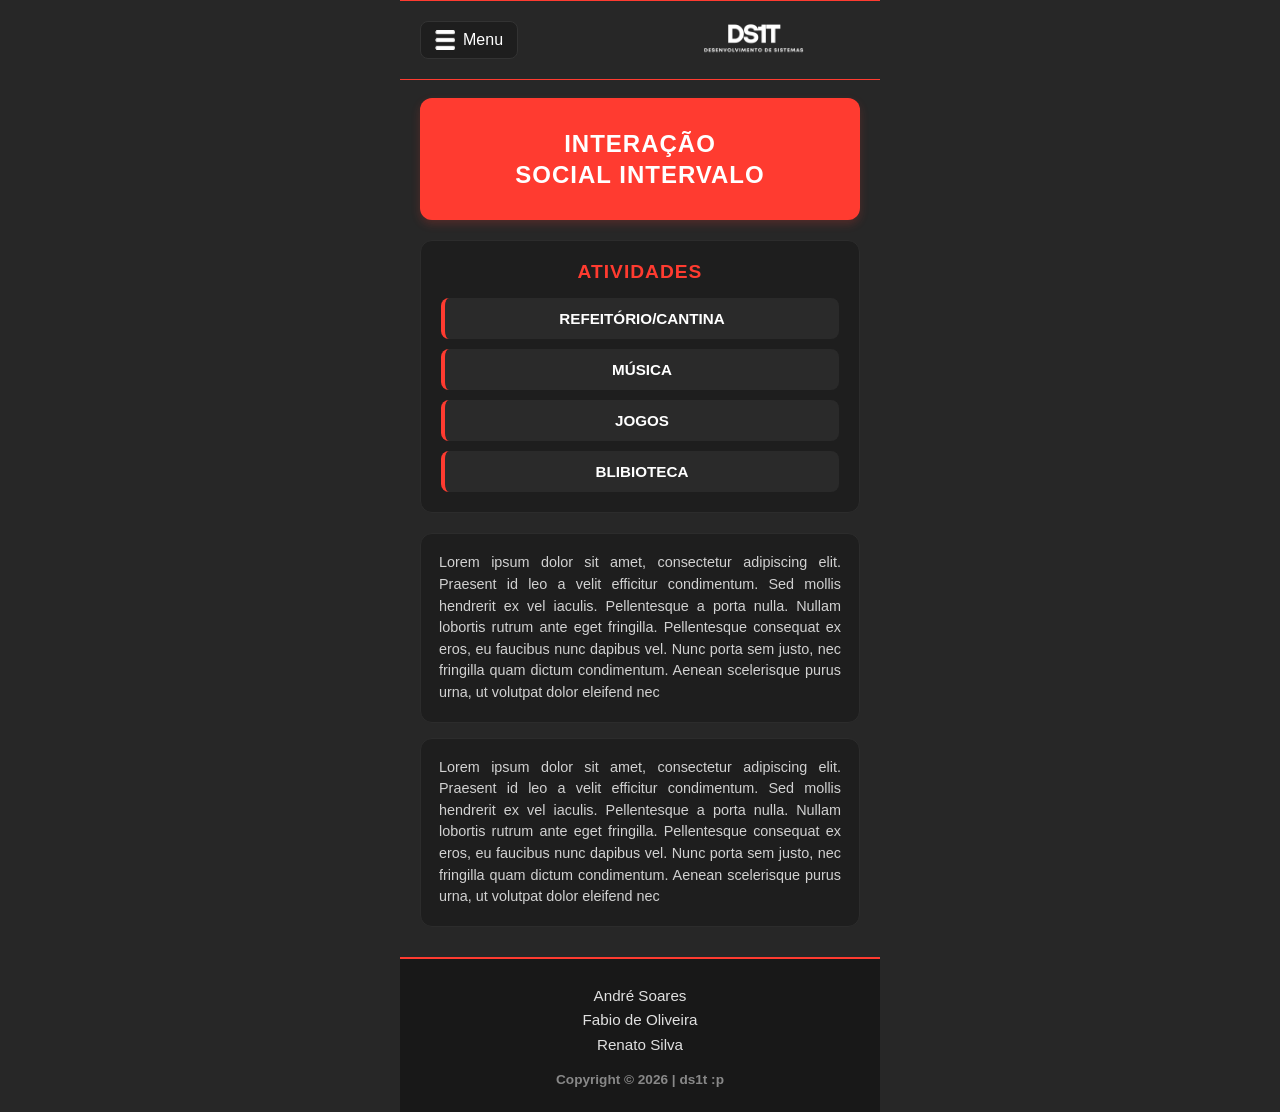
<file: index.html>
<!DOCTYPE html>
<html lang="pt-br">
<head>
    <meta charset="UTF-8">
    <meta name="viewport" content="width=device-width, initial-scale=1.0">
    <title>Interação Social Intervalo</title>
    <link rel="stylesheet" href="./assets/css/style.css">
</head>
<body>
    <header>
        <details class="menu-container">
            <summary class="menu-summary">
                <img class="menu-icone" src="./assets/images/menu.png" alt="">
                <span class="menu-texto">Menu</span>
            </summary>
            <nav>
                <a href="../index.html">Início</a>
                <a href="../pages/ds1t.html">DS1T</a>
                <a href="../pages/lazer.html">Lazer</a>
                <a href="../pages/jogos.html">Jogos</a>
                <a href="../pages/refeitorio.html">Refeitório/Cantina</a>
            </nav>
        </details>
        <img class="logo" src="./assets/images/logo.png" alt="logo ds1t">
    </header>

    <main class="pagina-inicial">
        <section class="banner-principal">
            <h1>INTERAÇÃO<br>SOCIAL INTERVALO</h1>
        </section>
        <section class="secao-atividades">
            <h2>ATIVIDADES</h2>
            <ul class="lista-atividades">
                <li>REFEITÓRIO/CANTINA</li>
                <li>MÚSICA</li>
                <li>JOGOS</li>
                <li>BLIBIOTECA</li>
            </ul>
        </section>
        <section class="secao-textos">
            <p class="caixa-texto">
                Lorem ipsum dolor sit amet, consectetur adipiscing elit. Praesent id leo a velit efficitur condimentum. Sed mollis hendrerit ex vel iaculis. Pellentesque a porta nulla. Nullam lobortis rutrum ante eget fringilla. Pellentesque consequat ex eros, eu faucibus nunc dapibus vel. Nunc porta sem justo, nec fringilla quam dictum condimentum. Aenean scelerisque purus urna, ut volutpat dolor eleifend nec
            </p>
            <p class="caixa-texto">
                Lorem ipsum dolor sit amet, consectetur adipiscing elit. Praesent id leo a velit efficitur condimentum. Sed mollis hendrerit ex vel iaculis. Pellentesque a porta nulla. Nullam lobortis rutrum ante eget fringilla. Pellentesque consequat ex eros, eu faucibus nunc dapibus vel. Nunc porta sem justo, nec fringilla quam dictum condimentum. Aenean scelerisque purus urna, ut volutpat dolor eleifend nec
            </p>
        </section>
    </main>
    <footer>
        <div class="autores">
            <p>André Soares</p>
            <p>Fabio de Oliveira</p>
            <p>Renato Silva</p>
        </div>
        <p class="copyright">Copyright © 2026 | ds1t :p</p>
    </footer>
</body>
</html>
</file>
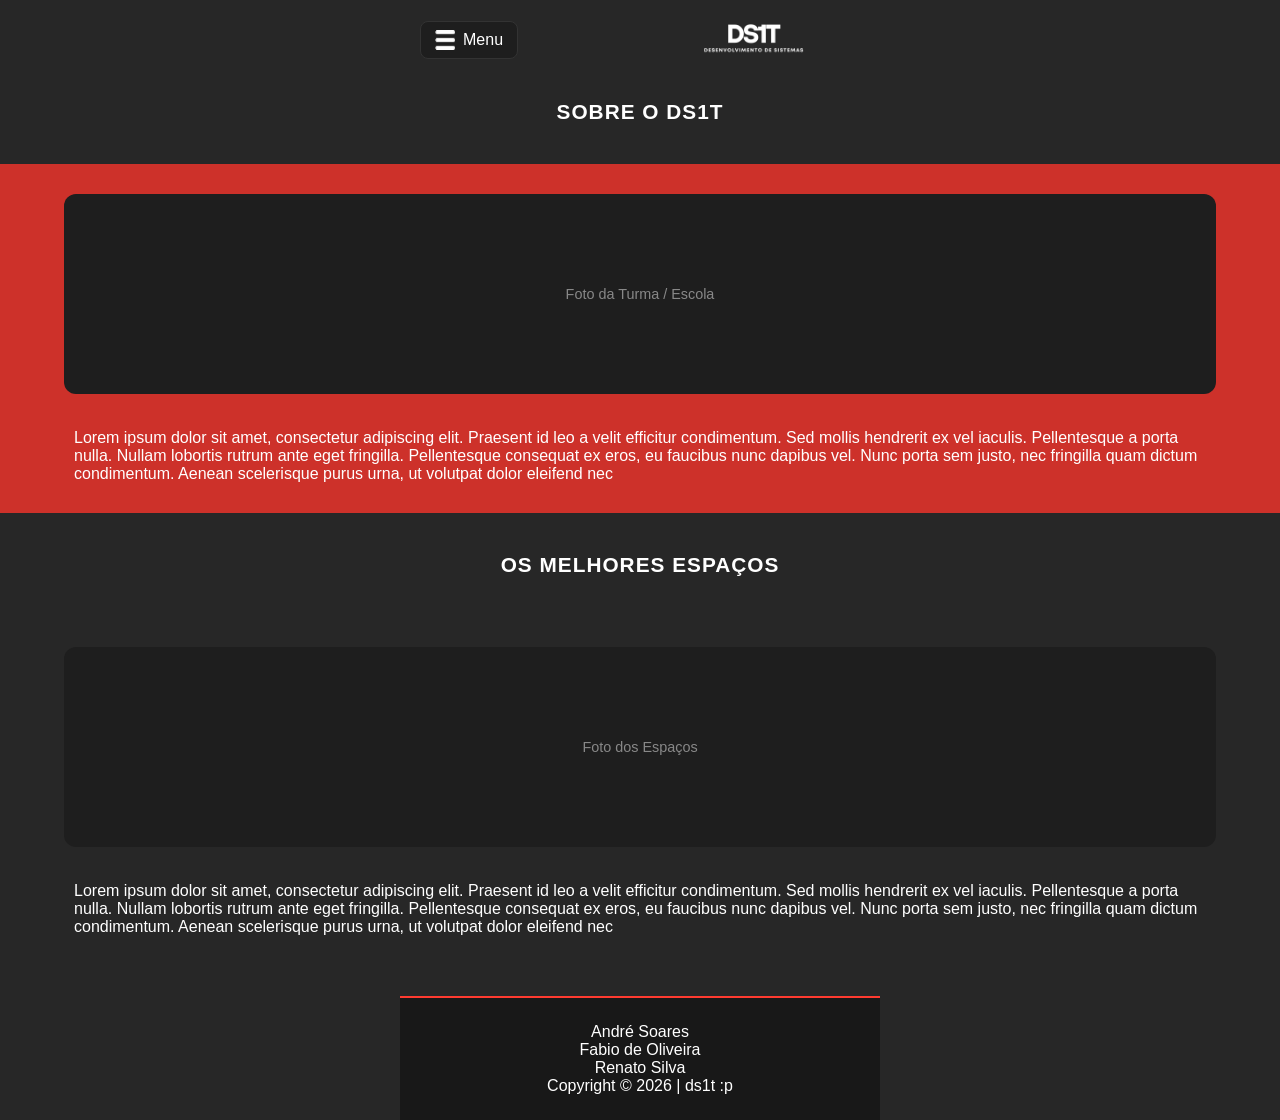
<file: ds1t.html>
<!DOCTYPE html>
<html lang="pt-br">
<head>
    <meta charset="UTF-8">
    <meta name="viewport" content="width=device-width, initial-scale=1.0">
    <title>Sobre o D1ST - Interação Social</title>
    <link rel="stylesheet" href="ds1t.css">
</head>
<body>
    <header>
        <details class="menu-container">
            <summary class="menu-summary">
                <img class="menu-icone" src="./images/menu.png" alt="">
                <span class="menu-texto">Menu</span>
            </summary>
            <nav>
                <a href="index.html">Início</a>
                <a href="ds1t.html">DS1T</a>
                <a href="lazer.html">Lazer</a>
                <a href="jogos.html">Jogos</a>
                <a href="refeitorio.html">Refeitório/Cantina</a>
            </nav>
        </details>
        <img class="logo" src="./images/logo.png" alt="logo ds1t">
    </header>

    <main class="pagina-secundaria">

       <h1>SOBRE O DS1T</h1>
        <section class="bloco">
            
            <div class="espaco-imagem">
                <span>Foto da Turma / Escola</span>
            </div>

            <p class="texto">
                Lorem ipsum dolor sit amet, consectetur adipiscing elit. Praesent id leo a velit efficitur condimentum. Sed mollis hendrerit ex vel iaculis. Pellentesque a porta nulla. Nullam lobortis rutrum ante eget fringilla. Pellentesque consequat ex eros, eu faucibus nunc dapibus vel. Nunc porta sem justo, nec fringilla quam dictum condimentum. Aenean scelerisque purus urna, ut volutpat dolor eleifend nec
            </p>
        </section>

      <h2>OS MELHORES ESPAÇOS</h2>

        <section class="bloco1">

            <div class="espaco-imagem">
                <span>Foto dos Espaços</span>
            </div>

            <p class="texto">
                Lorem ipsum dolor sit amet, consectetur adipiscing elit. Praesent id leo a velit efficitur condimentum. Sed mollis hendrerit ex vel iaculis. Pellentesque a porta nulla. Nullam lobortis rutrum ante eget fringilla. Pellentesque consequat ex eros, eu faucibus nunc dapibus vel. Nunc porta sem justo, nec fringilla quam dictum condimentum. Aenean scelerisque purus urna, ut volutpat dolor eleifend nec
            </p>
        </section>

    </main>

    <footer>
        <div class="autores">
            <p>André Soares</p>
            <p>Fabio de Oliveira</p>
            <p>Renato Silva</p>
        </div>
        <p class="copyright">Copyright © 2026 | ds1t :p</p>
    </footer>

</body>
</html>
</file>
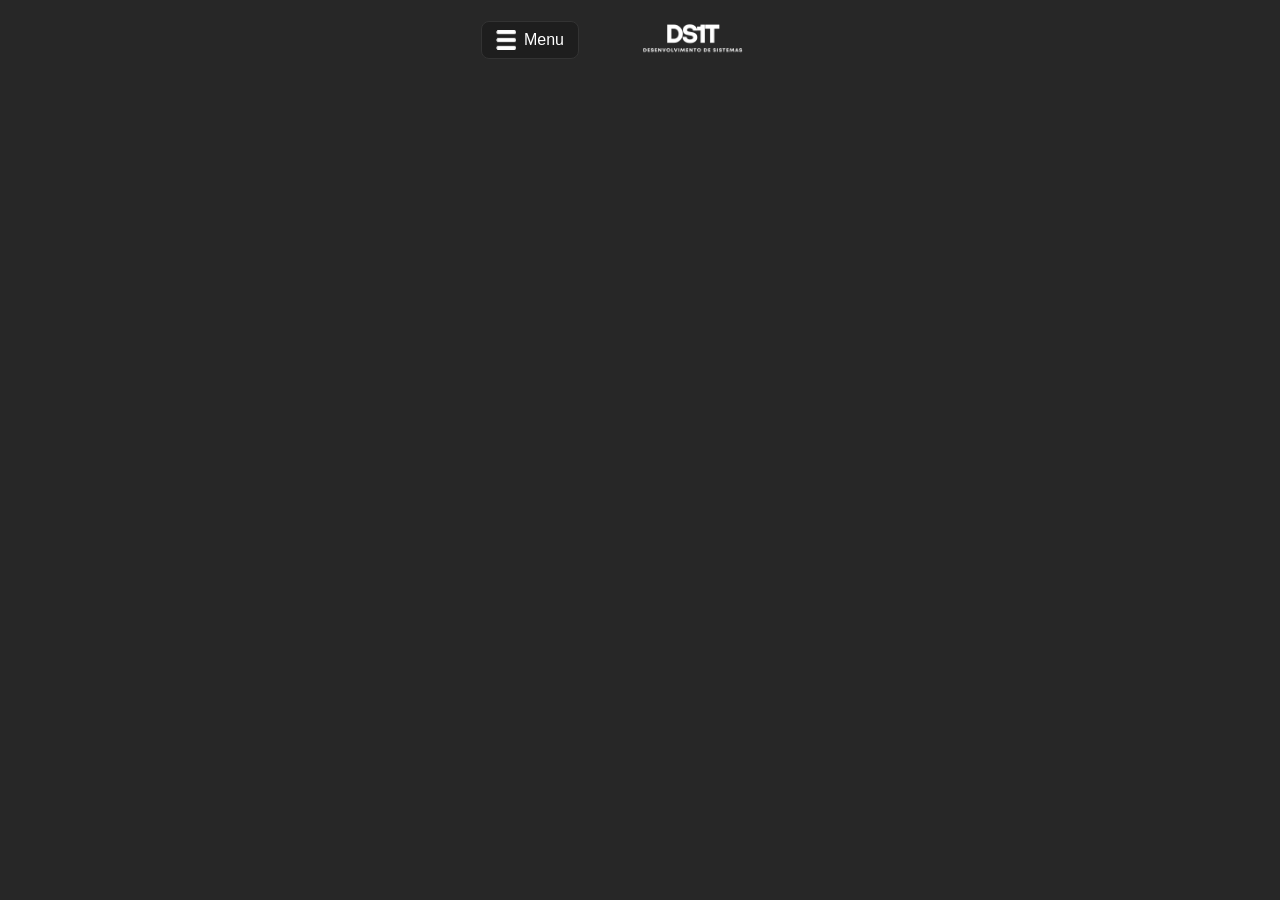
<file: jogos.html>
<DOCTYPE   html>
<html lang="pt-br">
<head>
    <meta charset="UTF-8">
    <meta name="viewport" content="width=device-width, initial-scale=1.0">
    <title>Interação Social | Jogos</title>
    <link rel="stylesheet" href="jogos.css">
</head>
<body>
    <header>
        <details class="menu-container">
            <summary class="menu-summary">
                <img class="menu-icone" src="./images/menu.png" alt="">
                <span class="menu-texto">Menu</span>
            </summary>
            <nav>
                <a href="index.html">Início</a>
                <a href="ds1t.html">DS1T</a>
                <a href="lazer.html">Lazer</a>
                <a href="jogos.html">Jogos</a>
                <a href="refeitorio.html">Refeitório/Cantina</a>
            </nav>
        </details>
        <img class="logo" src="./images/logo.png" alt="logo ds1t">
    </header>
    <main>

    </main>
</body>
</file>
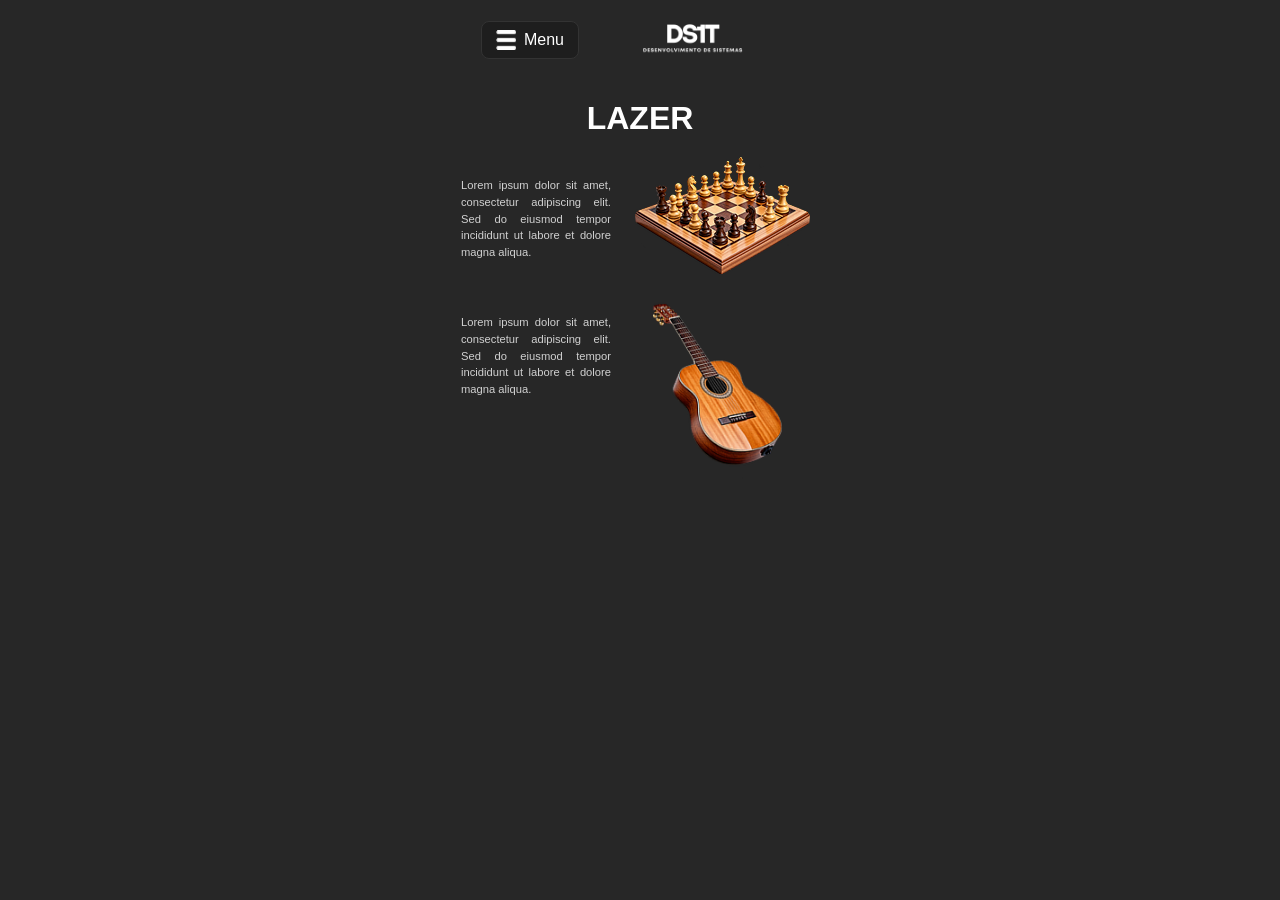
<file: lazer.html>
<DOCTYPE   html>
<html lang="pt-br">
<head>
    <meta charset="UTF-8">
    <meta name="viewport" content="width=device-width, initial-scale=1.0">
    <title>Interação Social</title>
    <link rel="stylesheet" href="lazer.css">
</head>
<body>
    <header>   
        <details class="menu-container">
            <summary class="menu-summary">
                <img class="menu-icone" src="./images/menu.png" alt="">
                <span class="menu-texto">Menu</span>
            </summary>
            <nav>
                <a href="index.html">Início</a>
                <a href="ds1t.html">DS1T</a>
                <a href="lazer.html">Lazer</a>
                <a href="jogos.html">Jogos</a>
                <a href="refeitorio.html">Refeitório/Cantina</a>
            </nav>
        </details>
        <img class="logo" src="./images/logo.png" alt="logo ds1t">
    </header>
    <main>
        <h2 class="titulo-lazer">LAZER</h2>
        <div class="container1">
            <section class="secao-texto1">
                <p class="caixa-texto">Lorem ipsum dolor sit amet, consectetur adipiscing elit. Sed do eiusmod tempor incididunt ut labore et dolore magna aliqua.</p>
            </section>
            <section class="secao-imagem1">
                <img class="imagem-xadrez" src="./images/xadrez.png" alt="tabuleiro de xadrez">
            </section>
        </div>
        <div class="container2">
            <section class="secao-texto2">
                <p class="caixa-texto">Lorem ipsum dolor sit amet, consectetur adipiscing elit. Sed do eiusmod tempor incididunt ut labore et dolore magna aliqua.</p>
            </section>
            <section class="secao-imagem2">
                <img class="imagem-violao" src="./images/violao.png" alt="violao">
            </section>
        </div>
    </main>
</body>
</file>
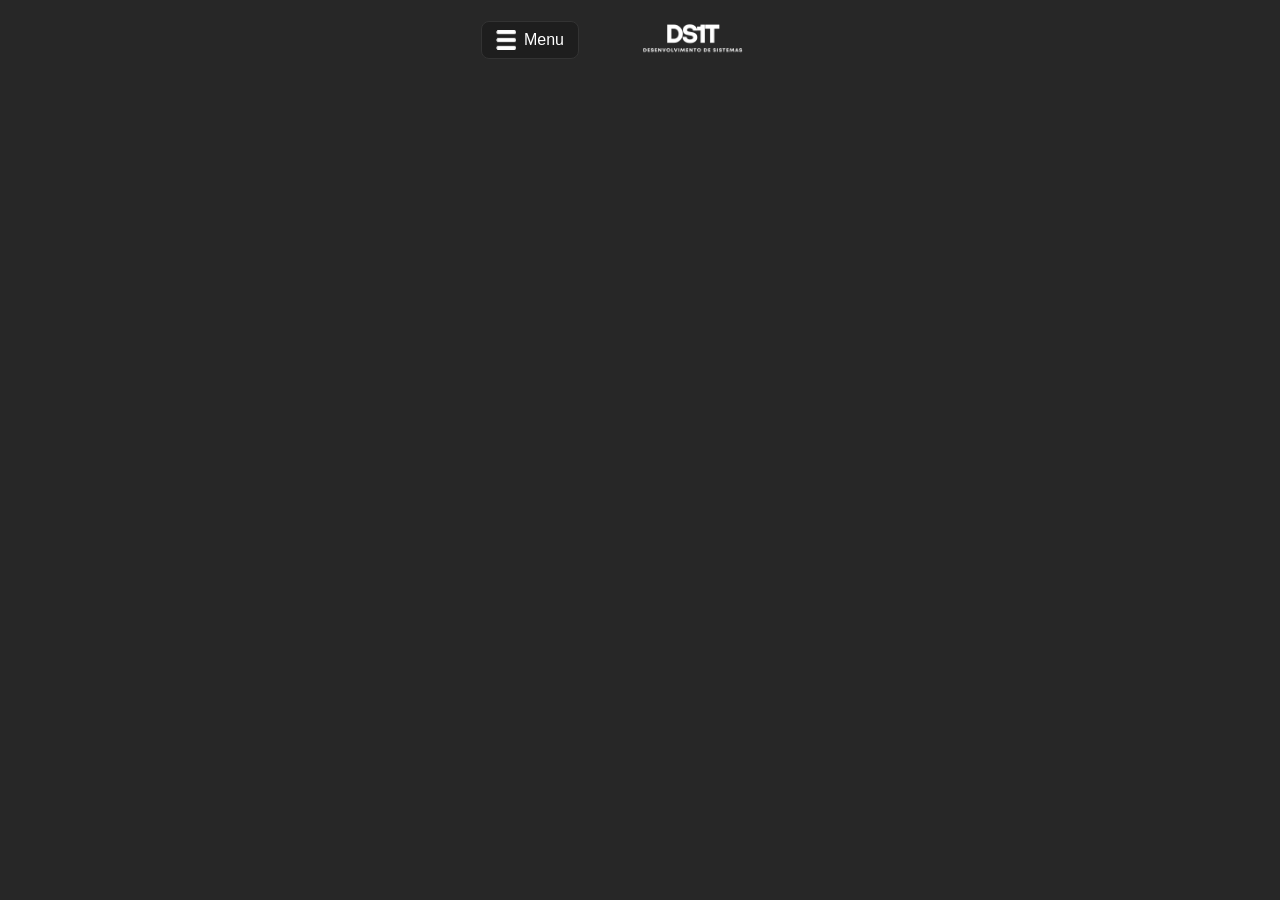
<file: refeitorio.html>
<DOCTYPE   html>
<html lang="pt-br">
<head>
    <meta charset="UTF-8">
    <meta name="viewport" content="width=device-width, initial-scale=1.0">
    <title>Interação Social | Refeitório</title>
    <link rel="stylesheet" href="refeitorio.css">
</head>
<body>
    <header>
        <details class="menu-container">
            <summary class="menu-summary">
                <img class="menu-icone" src="./images/menu.png" alt="">
                <span class="menu-texto">Menu</span>
            </summary>
            <nav>
                <a href="index.html">Início</a>
                <a href="ds1t.html">DS1T</a>
                <a href="lazer.html">Lazer</a>
                <a href="jogos.html">Jogos</a>
                <a href="refeitorio.html">Refeitório/Cantina</a>
            </nav>
        </details>
        <img class="logo" src="./images/logo.png" alt="logo ds1t">
    </header>
    <main>

    </main>
</body>
</file>
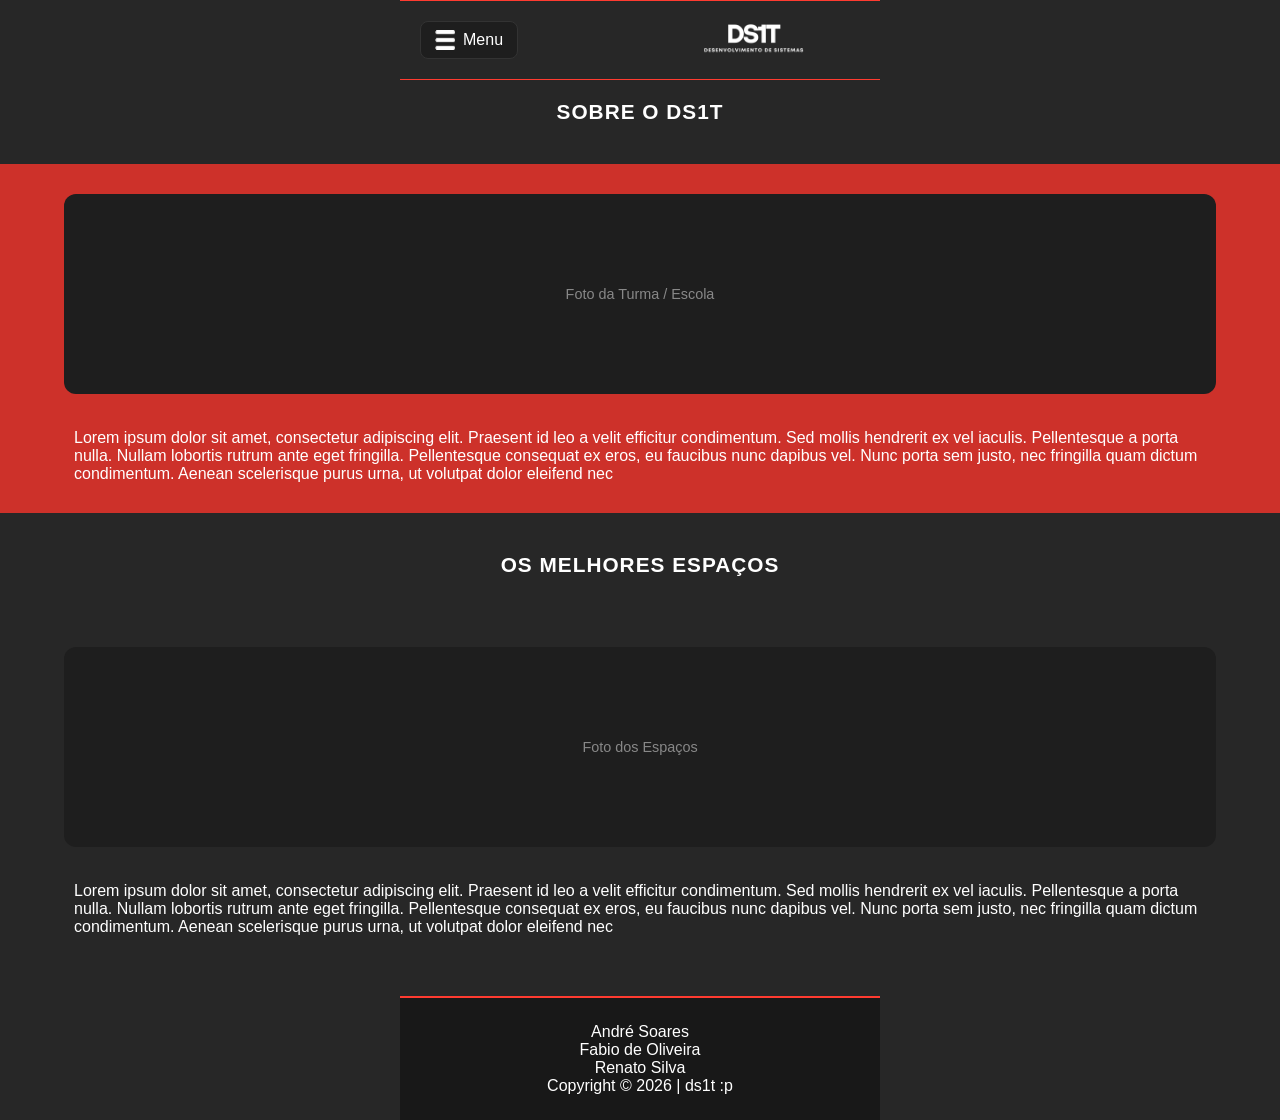
<file: pages/ds1t.html>
<!DOCTYPE html>
<html lang="pt-br">
<head>
    <meta charset="UTF-8">
    <meta name="viewport" content="width=device-width, initial-scale=1.0">
    <title>Sobre o D1ST - Interação Social</title>
    <link rel="stylesheet" href="../assets/css/ds1t.css">
</head>
<body>
    <header>
        <details class="menu-container">
            <summary class="menu-summary">
                <img class="menu-icone" src="../assets/images/menu.png" alt="">
                <span class="menu-texto">Menu</span>
            </summary>
            <nav>
                <a href="../index.html">Início</a>
                <a href="../pages/ds1t.html">DS1T</a>
                <a href="../pages/lazer.html">Lazer</a>
                <a href="../pages/jogos.html">Jogos</a>
                <a href="../pages/refeitorio.html">Refeitório/Cantina</a>
            </nav>
        </details>
        <img class="logo" src="../assets/images/logo.png" alt="logo ds1t">
    </header>

    <main class="pagina-secundaria">

       <h1>SOBRE O DS1T</h1>
        <section class="bloco">
            
            <div class="espaco-imagem">
                <span>Foto da Turma / Escola</span>
            </div>

            <p class="texto">
                Lorem ipsum dolor sit amet, consectetur adipiscing elit. Praesent id leo a velit efficitur condimentum. Sed mollis hendrerit ex vel iaculis. Pellentesque a porta nulla. Nullam lobortis rutrum ante eget fringilla. Pellentesque consequat ex eros, eu faucibus nunc dapibus vel. Nunc porta sem justo, nec fringilla quam dictum condimentum. Aenean scelerisque purus urna, ut volutpat dolor eleifend nec
            </p>
        </section>

      <h2>OS MELHORES ESPAÇOS</h2>

        <section class="bloco1">

            <div class="espaco-imagem">
                <span>Foto dos Espaços</span>
            </div>

            <p class="texto">
                Lorem ipsum dolor sit amet, consectetur adipiscing elit. Praesent id leo a velit efficitur condimentum. Sed mollis hendrerit ex vel iaculis. Pellentesque a porta nulla. Nullam lobortis rutrum ante eget fringilla. Pellentesque consequat ex eros, eu faucibus nunc dapibus vel. Nunc porta sem justo, nec fringilla quam dictum condimentum. Aenean scelerisque purus urna, ut volutpat dolor eleifend nec
            </p>
        </section>

    </main>

    <footer>
        <div class="autores">
            <p>André Soares</p>
            <p>Fabio de Oliveira</p>
            <p>Renato Silva</p>
        </div>
        <p class="copyright">Copyright © 2026 | ds1t :p</p>
    </footer>

</body>
</html>
</file>
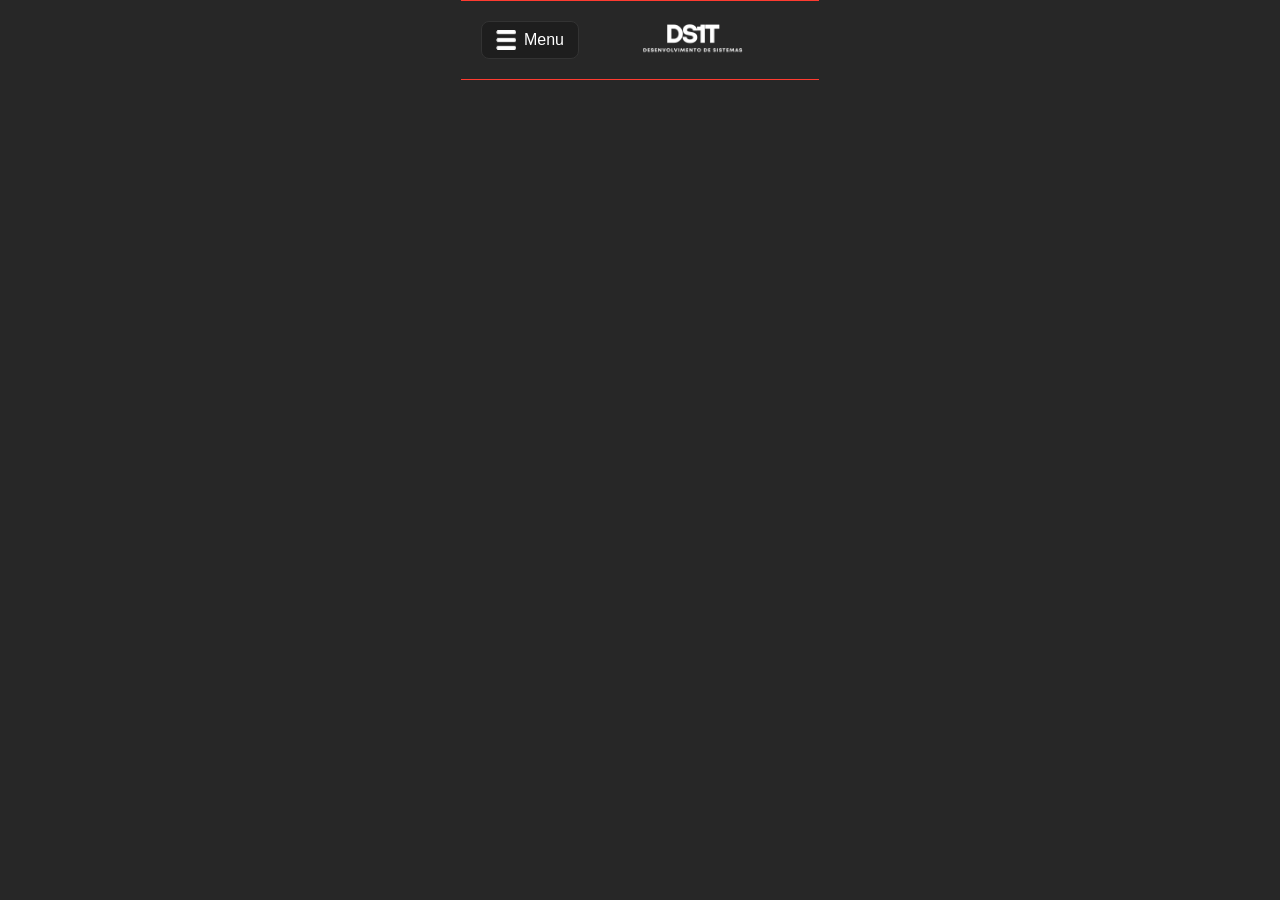
<file: pages/jogos.html>
<DOCTYPE   html>
<html lang="pt-br">
<head>
    <meta charset="UTF-8">
    <meta name="viewport" content="width=device-width, initial-scale=1.0">
    <title>Interação Social | Jogos</title>
    <link rel="stylesheet" href="../assets/css/jogos.css">
</head>
<body>
    <header>
        <details class="menu-container">
            <summary class="menu-summary">
                <img class="menu-icone" src="../assets/images/menu.png" alt="">
                <span class="menu-texto">Menu</span>
            </summary>
            <nav>
                <a href="../index.html">Início</a>
                <a href="../pages/ds1t.html">DS1T</a>
                <a href="../pages/lazer.html">Lazer</a>
                <a href="../pages/jogos.html">Jogos</a>
                <a href="../pages/refeitorio.html">Refeitório/Cantina</a>
            </nav>
        </details>
        <img class="logo" src="../assets/images/logo.png" alt="logo ds1t">
    </header>
    <main>

    </main>
</body>
</file>
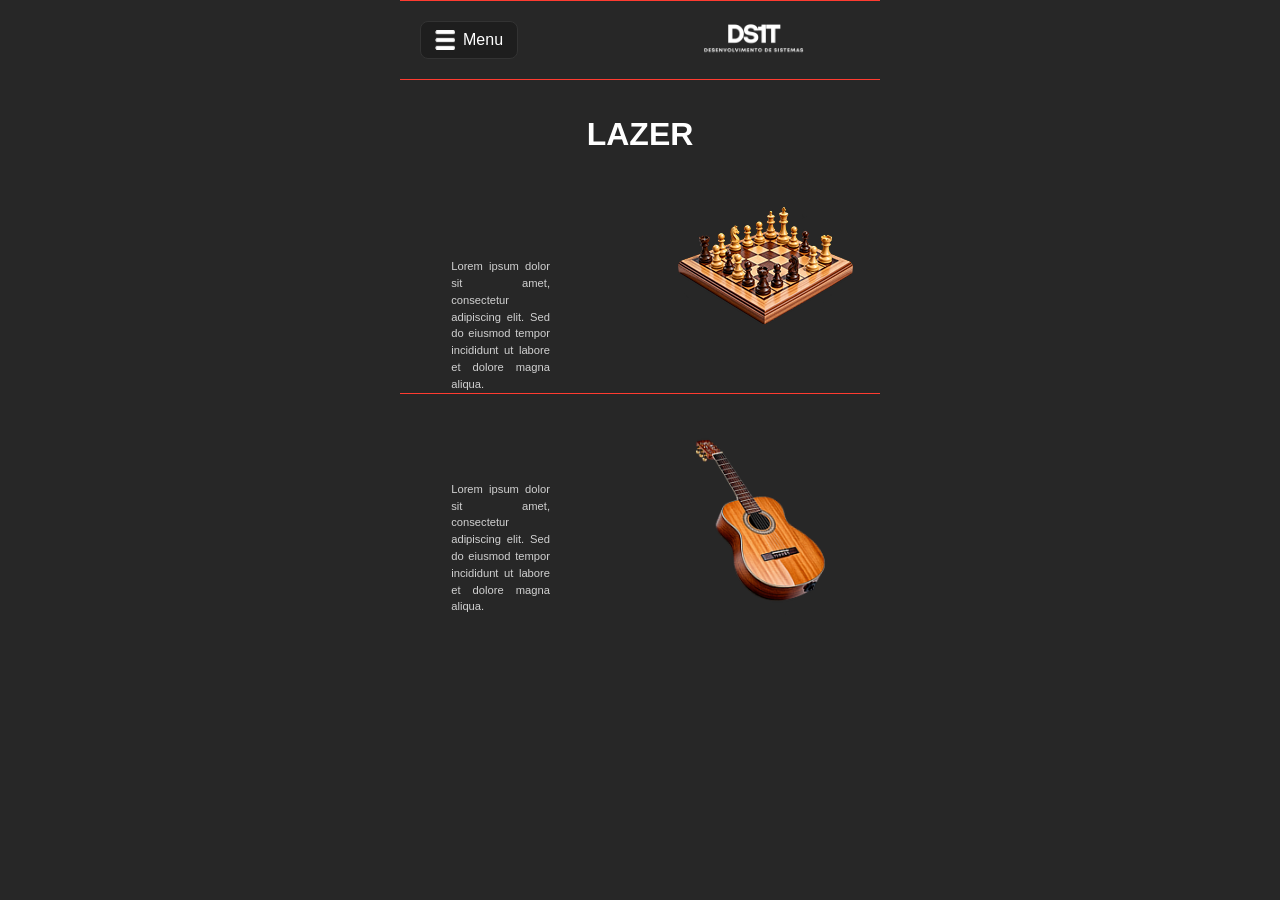
<file: pages/lazer.html>
<DOCTYPE   html>
<html lang="pt-br">
<head>
    <meta charset="UTF-8">
    <meta name="viewport" content="width=device-width, initial-scale=1.0">
    <title>Interação Social</title>
    <link rel="stylesheet" href="../assets/css/lazer.css">
</head>
<body>
    <header>   
        <details class="menu-container">
            <summary class="menu-summary">
                <img class="menu-icone" src="../assets/images/menu.png" alt="">
                <span class="menu-texto">Menu</span>
            </summary>
            <nav>
                <a href="../index.html">Início</a>
                <a href="../pages/ds1t.html">DS1T</a>
                <a href="../pages/lazer.html">Lazer</a>
                <a href="../pages/jogos.html">Jogos</a>
                <a href="../pages/refeitorio.html">Refeitório/Cantina</a>
            </nav>
        </details>
        <img class="logo" src="../assets/images/logo.png" alt="logo ds1t">
    </header>
    <main>
        <h2 class="titulo-lazer">LAZER</h2>
        <div class="container1">
            <section class="secao-texto1">
                <p class="caixa-texto">Lorem ipsum dolor sit amet, consectetur adipiscing elit. Sed do eiusmod tempor incididunt ut labore et dolore magna aliqua.</p>
            </section>
            <section class="secao-imagem1">
                <img class="imagem-xadrez" src="../assets/images/xadrez.png" alt="tabuleiro de xadrez">
            </section>
        </div>
        <div class="container2">
            <section class="secao-texto2">
                <p class="caixa-texto">Lorem ipsum dolor sit amet, consectetur adipiscing elit. Sed do eiusmod tempor incididunt ut labore et dolore magna aliqua.</p>
            </section>
            <section class="secao-imagem2">
                <img class="imagem-violao" src="../assets/images/violao.png" alt="violao">
            </section>
        </div>
    </main>
</body>
</file>
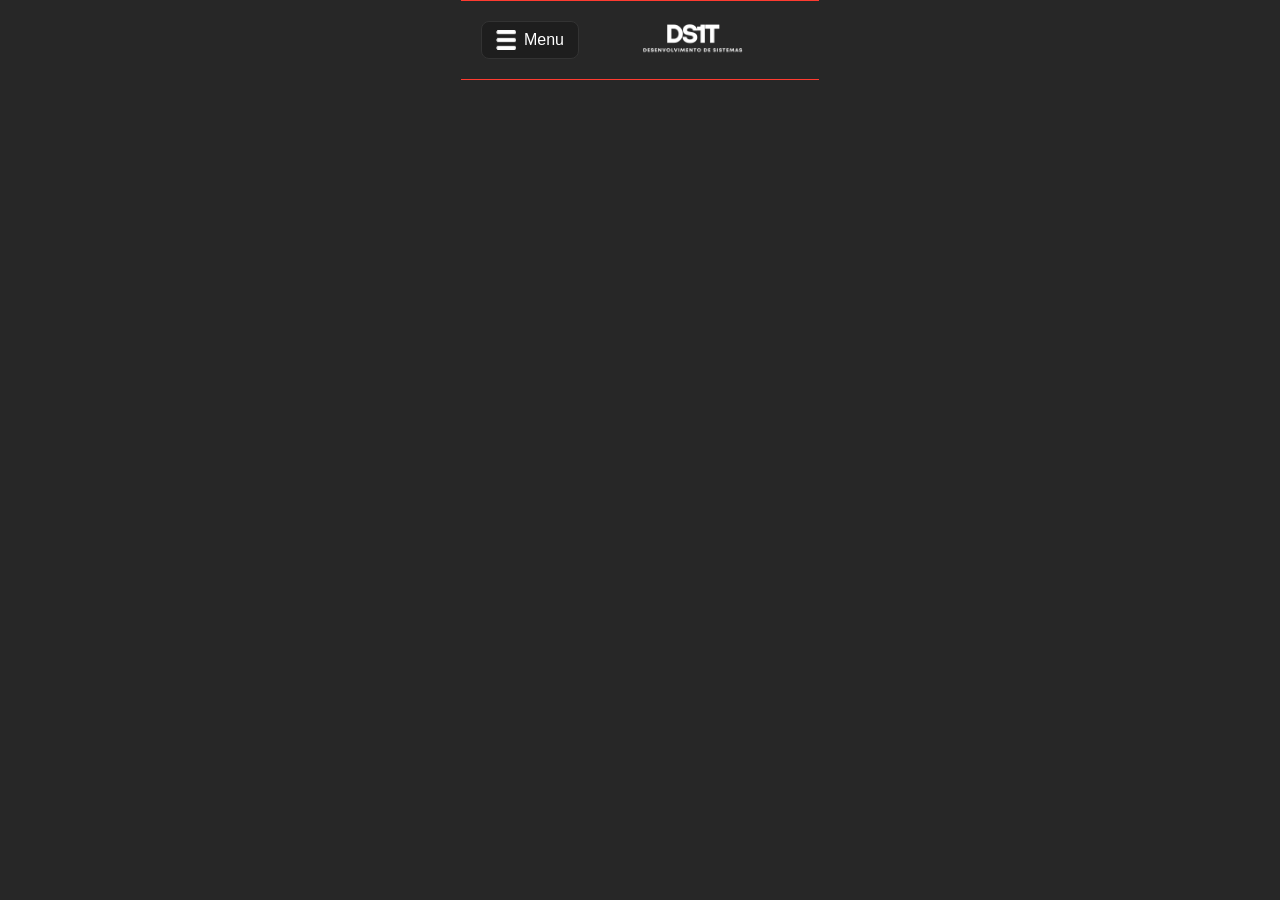
<file: pages/refeitorio.html>
<DOCTYPE   html>
<html lang="pt-br">
<head>
    <meta charset="UTF-8">
    <meta name="viewport" content="width=device-width, initial-scale=1.0">
    <title>Interação Social | Refeitório</title>
    <link rel="stylesheet" href="../assets/css/refeitorio.css">
</head>
<body>
    <header>
        <details class="menu-container">
            <summary class="menu-summary">
                <img class="menu-icone" src="../assets/images/menu.png" alt="">
                <span class="menu-texto">Menu</span>
            </summary>
            <nav>
                <a href="../index.html">Início</a>
                <a href="../pages/ds1t.html">DS1T</a>
                <a href="../pages/lazer.html">Lazer</a>
                <a href="../pages/jogos.html">Jogos</a>
                <a href="../pages/refeitorio.html">Refeitório/Cantina</a>
            </nav>
        </details>
        <img class="logo" src="../assets/images/logo.png" alt="logo ds1t">
    </header>
    <main>

    </main>
</body>
</file>
<file: assets/css/style.css>
* {
    margin: 0;
    padding: 0;
    box-sizing: border-box;
    font-family: Arial, Helvetica, sans-serif;
}

body {
    background-color: #272727;
    color: #ffffff;
    display: flex;
    flex-direction: column;
    align-items: center;
    min-height: 100vh;
}

header {
    width: 100%;
    max-width: 480px;
    max-height: 80px;
    display: flex;
    justify-content: space-between;
    align-items: center;
    padding: 20px;
    border-top: 1px solid #ff3b30;
    border-bottom: 1px solid #ff3b30;
}

.logo {
    height: 220px;
    object-fit: contain;
}

.menu-container {
    position: relative;
    z-index: 100;
}

.menu-summary {
    display: flex;
    align-items: center;
    gap: 8px;
    cursor: pointer;
    list-style: none;
    background-color: #1e1e1e;
    padding: 8px 14px;
    border-radius: 8px;
    border: 1px solid #333;
}

.menu-summary::-webkit-details-marker {
    display: none;
}

.menu-icone {
    width: 20px;
    height: 20px;
}

.menu-container[open] nav {
    display: flex;
    flex-direction: column;
    position: absolute;
    top: 115%;
    left: 0;
    background-color: #1e1e1e;
    border: 1px solid #ff3b30;
    border-radius: 8px;
    min-width: 200px;
    box-shadow: 0 8px 16px rgba(0, 0, 0, 0.6);
}

.menu-container nav a {
    color: #ffffff;
    text-decoration: none;
    padding: 12px 16px;
    font-size: 0.9rem;
    border-bottom: 1px solid #2a2a2a;
}

.menu-container nav a:last-child {
    border-bottom: none;
}

.menu-container nav a:hover {
    background-color: #ff3b30;
}

.pagina-inicial {
    width: 100%;
    max-width: 480px;
    padding: 0 20px;
    display: flex;
    flex-direction: column;
    gap: 20px;
}

.banner-principal {
    margin-top: 2vh;
    background-color: #ff3b30;
    padding: 30px 20px;
    border-radius: 12px;
    text-align: center;
    box-shadow: 0 4px 10px rgba(255, 59, 48, 0.2);
}

.banner-principal h1 {
    font-size: 1.5rem;
    font-weight: 800;
    letter-spacing: 1px;
    line-height: 1.3;
}

.secao-atividades {
    background-color: #1e1e1e;
    padding: 20px;
    border-radius: 12px;
    border: 1px solid #2c2c2c;
    text-align: center;
}

.secao-atividades h2 {
    color: #ff3b30;
    font-size: 1.2rem;
    margin-bottom: 15px;
    letter-spacing: 1px;
}

.lista-atividades {
    list-style: none;
    display: flex;
    flex-direction: column;
    gap: 10px;
}

.lista-atividades li {
    background-color: #2a2a2a;
    padding: 12px;
    border-radius: 8px;
    font-weight: bold;
    font-size: 0.95rem;
    border-left: 4px solid #ff3b30;
}

.secao-textos {
    display: flex;
    flex-direction: column;
    gap: 15px;
}

.caixa-texto {
    background-color: #1e1e1e;
    padding: 18px;
    border-radius: 12px;
    font-size: 0.9rem;
    line-height: 1.5;
    color: #d1d1d1;
    text-align: justify;
    border: 1px solid #2c2c2c;
}

footer {
    width: 100%;
    max-width: 480px;
    margin-top: 30px;
    padding: 25px 20px;
    background-color: #181818;
    border-top: 2px solid #ff3b30;
    text-align: center;
}

.autores {
    margin-bottom: 15px;
    font-size: 0.95rem;
    color: #e0e0e0;
    line-height: 1.6;
}

.copyright {
    font-size: 0.85rem;
    color: #888888;
    font-weight: bold;
}
</file>
<file: ds1t.css>
* {
    margin: 0;
    padding: 0;
    box-sizing: border-box;
    font-family: Arial, Helvetica, sans-serif;
}

body {
    background-color: #272727;
    color: #ffffff;
    display: flex;
    flex-direction: column;
    align-items: center;
    min-height: 100vh;
}

header {
    width: 100%;
    max-width: 480px;
    max-height: 80px;
    display: flex;
    justify-content: space-between;
    align-items: center;
    padding: 20px;
}

.logo {
    height: 220px;
    object-fit: contain;
}

.menu-container {
    position: relative;
    z-index: 100;
}

.menu-summary {
    display: flex;
    align-items: center;
    gap: 8px;
    cursor: pointer;
    list-style: none;
    background-color: #1e1e1e;
    padding: 8px 14px;
    border-radius: 8px;
    border: 1px solid #333;
}

.menu-summary::-webkit-details-marker {
    display: none;
}

.menu-icone {
    width: 20px;
    height: 20px;
}

.menu-container[open] nav {
    display: flex;
    flex-direction: column;
    position: absolute;
    top: 115%;
    left: 0;
    background-color: #1e1e1e;
    border: 1px solid #ff3b30;
    border-radius: 8px;
    min-width: 200px;
    box-shadow: 0 8px 16px rgba(0, 0, 0, 0.6);
}

.menu-container nav a {
    color: #ffffff;
    text-decoration: none;
    padding: 12px 16px;
    font-size: 0.9rem;
    border-bottom: 1px solid #2a2a2a;
}

.menu-container nav a:last-child {
    border-bottom: none;
}

.menu-container nav a:hover {
    background-color: #ff3b30;
}

.pagina-secundaria {
    width: 100%;
    display: flex;
    align-items: center;
    flex-direction: column;
    gap: 40px;
}

.bloco {
    display: flex;
    flex-direction: column;
    align-items: center;
    background-color: #CD312A;
    gap: 25px;
    padding-top: 30px;
    padding-bottom: 20px;
}
.bloco1 {
    display: flex;
    flex-direction: column;
    align-items: center;
    gap: 25px;
    padding-top: 30px;
    padding-bottom: 20px;
}

.texto {
    color: #ffffff;
    font-size: 1rem;
    padding: 10px;
    width: 90%;
}

h1, 
h2 {
    font-size: 1.3rem;
    font-weight: 800;
    letter-spacing: 1px;
    color: #ffffff;
}

h1 {
    margin-top: 20px;
}

.espaco-imagem {
    background-color: #1e1e1e;
    border-radius: 12px;
    height: 200px;
    width: 90%;
    display: flex;
    align-items: center;
    justify-content: center;
    color: #888;
    font-size: 0.9rem;
}

footer {
    width: 100%;
    max-width: 480px;
    margin-top: 30px;
    padding: 25px 20px;
    background-color: #181818;
    border-top: 2px solid #ff3b30;
    text-align: center;
}
</file>
<file: jogos.css>
* {
    margin: 0;
    padding: 0;
    box-sizing: border-box;
    font-family: Arial, Helvetica, sans-serif;
}

body {
    background-color: #272727;
    color: #ffffff;
    display: flex;
    flex-direction: column;
    align-items: center;
    min-height: 100vh;
}

header {
    width: 100%;
    max-width: 480px;
    max-height: 80px;
    display: flex;
    justify-content: space-between;
    align-items: center;
    padding: 20px;
}

.logo {
    height: 220px;
    object-fit: contain;
}

.menu-container {
    position: relative;
    z-index: 100;
}

.menu-summary {
    display: flex;
    align-items: center;
    gap: 8px;
    cursor: pointer;
    list-style: none;
    background-color: #1e1e1e;
    padding: 8px 14px;
    border-radius: 8px;
    border: 1px solid #333;
}

.menu-summary::-webkit-details-marker {
    display: none;
}

.menu-icone {
    width: 20px;
    height: 20px;
}

.menu-container[open] nav {
    display: flex;
    flex-direction: column;
    position: absolute;
    top: 115%;
    left: 0;
    background-color: #1e1e1e;
    border: 1px solid #ff3b30;
    border-radius: 8px;
    min-width: 200px;
    box-shadow: 0 8px 16px rgba(0, 0, 0, 0.6);
}

.menu-container nav a {
    color: #ffffff;
    text-decoration: none;
    padding: 12px 16px;
    font-size: 0.9rem;
    border-bottom: 1px solid #2a2a2a;
}

.menu-container nav a:last-child {
    border-bottom: none;
}

.menu-container nav a:hover {
    background-color: #ff3b30;
}
</file>
<file: lazer.css>
* {
    margin: 0;
    padding: 0;
    box-sizing: border-box;
    font-family: Arial, Helvetica, sans-serif;
}

body {
    background-color: #272727;
    color: #ffffff;
    display: flex;
    flex-direction: column;
    align-items: center;
    min-height: 100vh;
}

header {
    width: 100%;
    max-width: 480px;
    max-height: 80px;
    display: flex;
    justify-content: space-between;
    align-items: center;
    padding: 20px;
}

.logo {
    height: 220px;
    object-fit: contain;
}

.menu-container {
    position: relative;
    z-index: 100;
}

.menu-summary {
    display: flex;
    align-items: center;
    gap: 8px;
    cursor: pointer;
    list-style: none;
    background-color: #1e1e1e;
    padding: 8px 14px;
    border-radius: 8px;
    border: 1px solid #333;
}

.menu-summary::-webkit-details-marker {
    display: none;
}

.menu-icone {
    width: 20px;
    height: 20px;
}

.menu-container[open] nav {
    display: flex;
    flex-direction: column;
    position: absolute;
    top: 115%;
    left: 0;
    background-color: #1e1e1e;
    border: 1px solid #ff3b30;
    border-radius: 8px;
    min-width: 200px;
    box-shadow: 0 8px 16px rgba(0, 0, 0, 0.6);
}

.menu-container nav a {
    color: #ffffff;
    text-decoration: none;
    padding: 12px 16px;
    font-size: 0.9rem;
    border-bottom: 1px solid #2a2a2a;
}

.menu-container nav a:last-child {
    border-bottom: none;
}

.menu-container nav a:hover {
    background-color: #ff3b30;
}

.titulo-lazer {
    font-size: 2rem;
    margin-top: 20px;
    text-align: center;
}

.container1 {
    display: flex;
    align-items: flex-start;
    gap: 24px;
}

.secao-texto1, .secao-imagem1 {
    margin-top: 20px;
    flex: 1;
    max-width: 150px;
}

.caixa-texto {
    margin-top: 20px;
    max-width: 150px;
    font-size: 0.7rem;
    line-height: 1.5;
    color: #d1d1d1;
    text-align: justify;
}

.container2 {
    display: flex;
    align-items: flex-start;
    gap: 24px;
}

.secao-texto2, .secao-imagem2 {
    max-width: 150px;
    margin-top: 20px;
    flex: 1;
}

.imagem-violao {
    width: 170px;
}
</file>
<file: refeitorio.css>
* {
    margin: 0;
    padding: 0;
    box-sizing: border-box;
    font-family: Arial, Helvetica, sans-serif;
}

body {
    background-color: #272727;
    color: #ffffff;
    display: flex;
    flex-direction: column;
    align-items: center;
    min-height: 100vh;
}

header {
    width: 100%;
    max-width: 480px;
    max-height: 80px;
    display: flex;
    justify-content: space-between;
    align-items: center;
    padding: 20px;
}

.logo {
    height: 220px;
    object-fit: contain;
}

.menu-container {
    position: relative;
    z-index: 100;
}

.menu-summary {
    display: flex;
    align-items: center;
    gap: 8px;
    cursor: pointer;
    list-style: none;
    background-color: #1e1e1e;
    padding: 8px 14px;
    border-radius: 8px;
    border: 1px solid #333;
}

.menu-summary::-webkit-details-marker {
    display: none;
}

.menu-icone {
    width: 20px;
    height: 20px;
}

.menu-container[open] nav {
    display: flex;
    flex-direction: column;
    position: absolute;
    top: 115%;
    left: 0;
    background-color: #1e1e1e;
    border: 1px solid #ff3b30;
    border-radius: 8px;
    min-width: 200px;
    box-shadow: 0 8px 16px rgba(0, 0, 0, 0.6);
}

.menu-container nav a {
    color: #ffffff;
    text-decoration: none;
    padding: 12px 16px;
    font-size: 0.9rem;
    border-bottom: 1px solid #2a2a2a;
}

.menu-container nav a:last-child {
    border-bottom: none;
}

.menu-container nav a:hover {
    background-color: #ff3b30;
}
</file>
<file: assets/css/ds1t.css>
* {
    margin: 0;
    padding: 0;
    box-sizing: border-box;
    font-family: Arial, Helvetica, sans-serif;
}

body {
    background-color: #272727;
    color: #ffffff;
    display: flex;
    flex-direction: column;
    align-items: center;
    min-height: 100vh;
}

header {
    width: 100%;
    max-width: 480px;
    max-height: 80px;
    display: flex;
    justify-content: space-between;
    align-items: center;
    padding: 20px;
    border-top: 1px solid #ff3b30;
    border-bottom: 1px solid #ff3b30;
}

.logo {
    height: 220px;
    object-fit: contain;
}

.menu-container {
    position: relative;
    z-index: 100;
}

.menu-summary {
    display: flex;
    align-items: center;
    gap: 8px;
    cursor: pointer;
    list-style: none;
    background-color: #1e1e1e;
    padding: 8px 14px;
    border-radius: 8px;
    border: 1px solid #333;
}

.menu-summary::-webkit-details-marker {
    display: none;
}

.menu-icone {
    width: 20px;
    height: 20px;
}

.menu-container[open] nav {
    display: flex;
    flex-direction: column;
    position: absolute;
    top: 115%;
    left: 0;
    background-color: #1e1e1e;
    border: 1px solid #ff3b30;
    border-radius: 8px;
    min-width: 200px;
    box-shadow: 0 8px 16px rgba(0, 0, 0, 0.6);
}

.menu-container nav a {
    color: #ffffff;
    text-decoration: none;
    padding: 12px 16px;
    font-size: 0.9rem;
    border-bottom: 1px solid #2a2a2a;
}

.menu-container nav a:last-child {
    border-bottom: none;
}

.menu-container nav a:hover {
    background-color: #ff3b30;
}

.pagina-secundaria {
    width: 100%;
    display: flex;
    align-items: center;
    flex-direction: column;
    gap: 40px;
}

.bloco {
    display: flex;
    flex-direction: column;
    align-items: center;
    background-color: #CD312A;
    gap: 25px;
    padding-top: 30px;
    padding-bottom: 20px;
}
.bloco1 {
    display: flex;
    flex-direction: column;
    align-items: center;
    gap: 25px;
    padding-top: 30px;
    padding-bottom: 20px;
}

.texto {
    color: #ffffff;
    font-size: 1rem;
    padding: 10px;
    width: 90%;
}

h1, 
h2 {
    font-size: 1.3rem;
    font-weight: 800;
    letter-spacing: 1px;
    color: #ffffff;
}

h1 {
    margin-top: 20px;
}

.espaco-imagem {
    background-color: #1e1e1e;
    border-radius: 12px;
    height: 200px;
    width: 90%;
    display: flex;
    align-items: center;
    justify-content: center;
    color: #888;
    font-size: 0.9rem;
}

footer {
    width: 100%;
    max-width: 480px;
    margin-top: 30px;
    padding: 25px 20px;
    background-color: #181818;
    border-top: 2px solid #ff3b30;
    text-align: center;
}
</file>
<file: assets/css/jogos.css>
* {
    margin: 0;
    padding: 0;
    box-sizing: border-box;
    font-family: Arial, Helvetica, sans-serif;
}

body {
    background-color: #272727;
    color: #ffffff;
    display: flex;
    flex-direction: column;
    align-items: center;
    min-height: 100vh;
}

header {
    width: 100%;
    max-width: 480px;
    max-height: 80px;
    display: flex;
    justify-content: space-between;
    align-items: center;
    padding: 20px;
    border-top: 1px solid #ff3b30;
    border-bottom: 1px solid #ff3b30;
}

.logo {
    height: 220px;
    object-fit: contain;
}

.menu-container {
    position: relative;
    z-index: 100;
}

.menu-summary {
    display: flex;
    align-items: center;
    gap: 8px;
    cursor: pointer;
    list-style: none;
    background-color: #1e1e1e;
    padding: 8px 14px;
    border-radius: 8px;
    border: 1px solid #333;
}

.menu-summary::-webkit-details-marker {
    display: none;
}

.menu-icone {
    width: 20px;
    height: 20px;
}

.menu-container[open] nav {
    display: flex;
    flex-direction: column;
    position: absolute;
    top: 115%;
    left: 0;
    background-color: #1e1e1e;
    border: 1px solid #ff3b30;
    border-radius: 8px;
    min-width: 200px;
    box-shadow: 0 8px 16px rgba(0, 0, 0, 0.6);
}

.menu-container nav a {
    color: #ffffff;
    text-decoration: none;
    padding: 12px 16px;
    font-size: 0.9rem;
    border-bottom: 1px solid #2a2a2a;
}

.menu-container nav a:last-child {
    border-bottom: none;
}

.menu-container nav a:hover {
    background-color: #ff3b30;
}
</file>
<file: assets/css/lazer.css>
* {
    margin: 0;
    padding: 0;
    box-sizing: border-box;
    font-family: Arial, Helvetica, sans-serif;
}

body {
    background-color: #272727;
    color: #ffffff;
    display: flex;
    flex-direction: column;
    align-items: center;
    min-height: 100vh;
}

header {
    width: 100vw;
    max-width: 480px;
    max-height: 80px;
    display: flex;
    justify-content: space-between;
    align-items: center;
    padding: 20px;
    border-top: 1px solid #ff3b30;
    border-bottom: 1px solid #ff3b30;
}

.logo {
    height: 220px;
    object-fit: contain;
}

.menu-container {
    position: relative;
    z-index: 100;
}

.menu-summary {
    display: flex;
    align-items: center;
    gap: 8px;
    cursor: pointer;
    list-style: none;
    background-color: #1e1e1e;
    padding: 8px 14px;
    border-radius: 8px;
    border: 1px solid #333;
}

.menu-summary::-webkit-details-marker {
    display: none;
}

.menu-icone {
    width: 20px;
    height: 20px;
}

.menu-container[open] nav {
    display: flex;
    flex-direction: column;
    position: absolute;
    top: 115%;
    left: 0;
    background-color: #1e1e1e;
    border: 1px solid #ff3b30;
    border-radius: 8px;
    min-width: 200px;
    box-shadow: 0 8px 16px rgba(0, 0, 0, 0.6);
}

.menu-container nav a {
    color: #ffffff;
    text-decoration: none;
    padding: 12px 16px;
    font-size: 0.9rem;
    border-bottom: 1px solid #2a2a2a;
}

.menu-container nav a:last-child {
    border-bottom: none;
}

.menu-container nav a:hover {
    background-color: #ff3b30;
}

.titulo-lazer {
    font-size: 2rem;
    margin-top: 4vh;
    text-align: center;
}

.container1 {
    margin-top: 2vh;
    display: flex;
    align-items: flex-start;
    gap: 10vw;
    border-bottom: 1px solid #ff3b30;
}

.secao-texto1, .secao-imagem1 {
    margin-top: 4vh;
    flex: 1;
    max-width: 150px;
}

.caixa-texto {
    margin-left: 4vw;
    margin-top: 4vw;
    max-width: 150px;
    font-size: 0.7rem;
    line-height: 1.5;
    color: #d1d1d1;
    text-align: justify;

}

.container2 {
    display: flex;
    align-items: flex-start;
    gap: 10vw;
}

.secao-texto2, .secao-imagem2 {
    max-width: 150px;
    margin-top: 4vh;
    flex: 1;
}

.imagem-violao {
    width: 170px;
}
</file>
<file: assets/css/refeitorio.css>
* {
    margin: 0;
    padding: 0;
    box-sizing: border-box;
    font-family: Arial, Helvetica, sans-serif;
}

body {
    background-color: #272727;
    color: #ffffff;
    display: flex;
    flex-direction: column;
    align-items: center;
    min-height: 100vh;
}

header {
    width: 100%;
    max-width: 480px;
    max-height: 80px;
    display: flex;
    justify-content: space-between;
    align-items: center;
    padding: 20px;
    border-top: 1px solid #ff3b30;
    border-bottom: 1px solid #ff3b30;
}

.logo {
    height: 220px;
    object-fit: contain;
}

.menu-container {
    position: relative;
    z-index: 100;
}

.menu-summary {
    display: flex;
    align-items: center;
    gap: 8px;
    cursor: pointer;
    list-style: none;
    background-color: #1e1e1e;
    padding: 8px 14px;
    border-radius: 8px;
    border: 1px solid #333;
}

.menu-summary::-webkit-details-marker {
    display: none;
}

.menu-icone {
    width: 20px;
    height: 20px;
}

.menu-container[open] nav {
    display: flex;
    flex-direction: column;
    position: absolute;
    top: 115%;
    left: 0;
    background-color: #1e1e1e;
    border: 1px solid #ff3b30;
    border-radius: 8px;
    min-width: 200px;
    box-shadow: 0 8px 16px rgba(0, 0, 0, 0.6);
}

.menu-container nav a {
    color: #ffffff;
    text-decoration: none;
    padding: 12px 16px;
    font-size: 0.9rem;
    border-bottom: 1px solid #2a2a2a;
}

.menu-container nav a:last-child {
    border-bottom: none;
}

.menu-container nav a:hover {
    background-color: #ff3b30;
}
</file>
